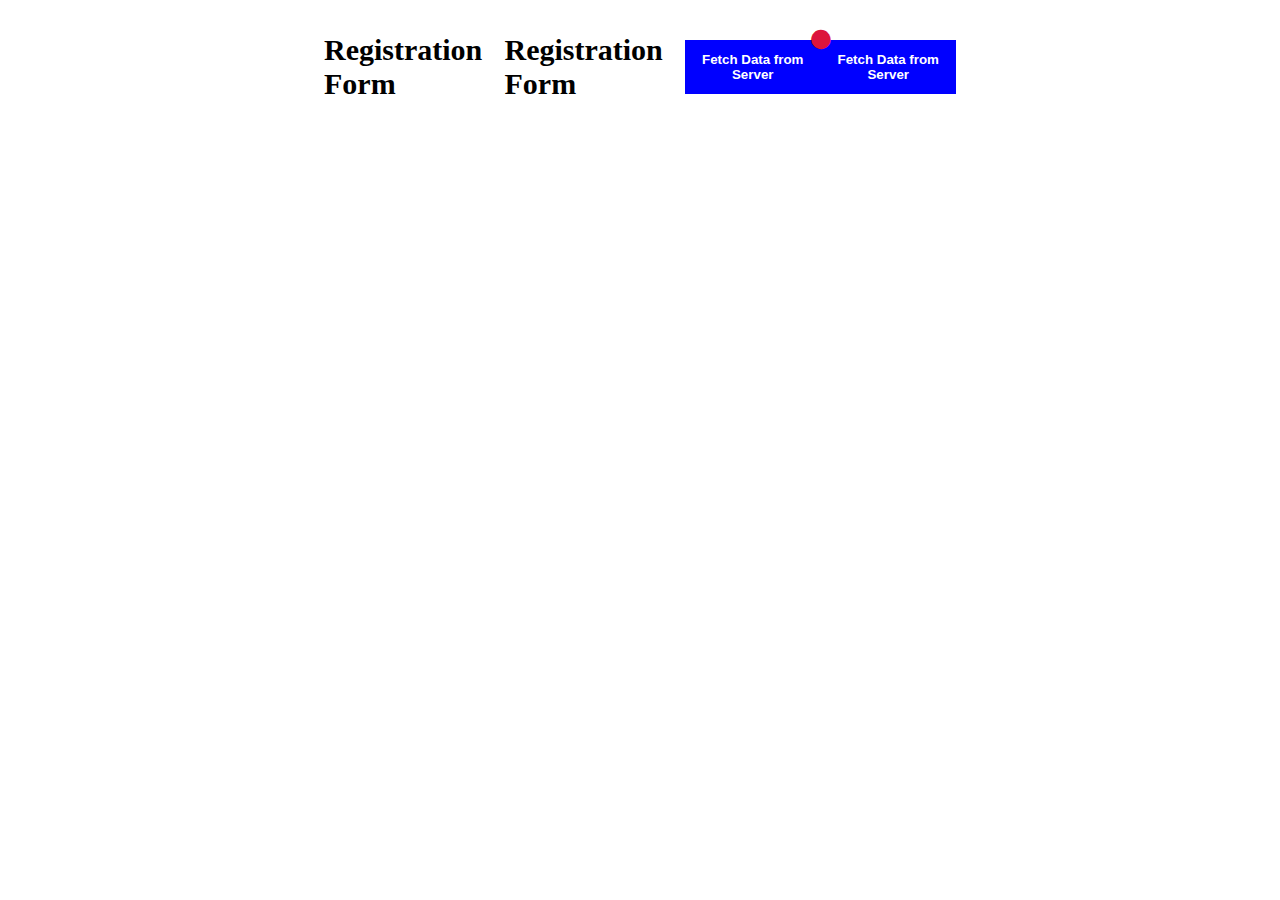
<file: index.html>
<!DOCTYPE html>
<html lang="en">
    <head>
        <meta charset="UTF-8">
        <meta name="author" content="Training">
        <title>Bootstrap Design Class</title>
        <meta name="viewport" content="width=device-width, initial-scale=1.0">
        <meta name="theme-color" content="#18621A">
        <!-- <link rel="stylesheet" href="https://stackpath.bootstrapcdn.com/bootstrap/4.3.1/css/bootstrap.min.css" integrity="sha384-ggOyR0iXCbMQv3Xipma34MD+dH/1fQ784/j6cY/iJTQUOhcWr7x9JvoRxT2MZw1T" crossorigin="anonymous"> -->
        <link rel="stylesheet" href="https://pro.fontawesome.com/releases/v5.10.0/css/all.css"/>
        <link rel="stylesheet" href="/assets/css/style.css"/>
    </head>
    <body>
        <div class="container d-flex justify-content-start">
          <h2>Registration Form</h2>
          <h2>Registration Form</h2>
          <button class="my-auto position-relative">
            Fetch Data from Server
            <i class="fas fa-circle btn-pointer position-absolute text-red-color" style="font-size: 20px;"></i>
          </button>
          <button class="my-auto">
            Fetch Data from Server
          </button>
        </div> 
    </body>
</html>
</file>
<file: assets/css/style.css>
.container {
    width: 50%;
    margin: 0 auto;
}
h2 {
    font-weight: bold;
    font-size: 30px;
}
button {
    background-color: blue;
    padding: 12px;
    color: #fff;
    border: none;
    font-weight: bold;
}
.d-flex {
    display: flex;
}
.justify-content-start {
    justify-content: space-between;
}

.my-auto {
    margin-top: auto;
    margin-bottom: auto;
}
.position-absolute {
    position: absolute;
}

.position-relative {
    position: relative;
}

.text-red-color {
    color: crimson;
}

.btn-pointer {
    top: -10px;
    right: -10px;
}
</file>
